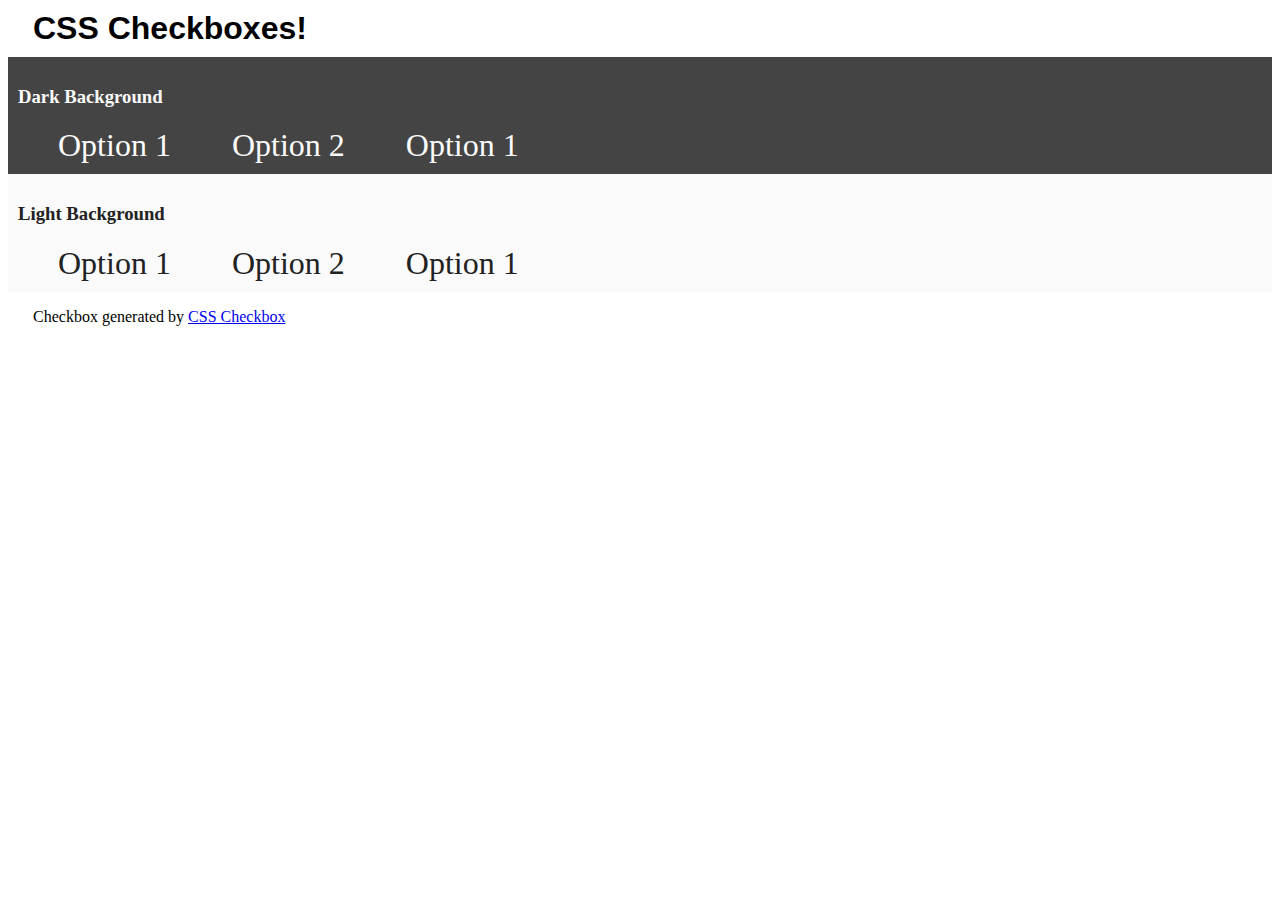
<file: CssCheckboxKit_1599246865727253/demo.html>
<!DOCTYPE html>
<html>
  <head>
    <meta http-equiv="content-type" content="text/html; charset=utf-8" />
    <title>CSS Checkbox Demo from CSSCheckbox.com</title>
    <link rel="stylesheet" href="style.css" />
    <style type="text/css">
      /*this is just to organize the demo checkboxes*/
      label {
        margin-right: 20px;
      }
    </style>
  </head>
  <body>
    <h1
      style="
        margin: 0;
        margin-top: 10px;
        padding: 0;
        padding-left: 25px;
        padding-bottom: 10px;
        font-family: sans-serif;
      "
    >
      CSS Checkboxes!
    </h1>
    <div style="background: #444; color: #fafafa; padding: 10px">
      <h3>Dark Background</h3>
      <table>
        <tr>
          <td>
            <input
              type="checkbox"
              name="checkboxG1"
              id="checkboxG1"
              class="css-checkbox"
            /><label for="checkboxG1" class="css-label">Option 1</label>
          </td>
          <td>
            <input
              type="checkbox"
              name="checkboxG2"
              id="checkboxG2"
              class="css-checkbox"
              checked="checked"
            /><label for="checkboxG2" class="css-label">Option 2</label>
          </td>
          <td>
            <input
              type="checkbox"
              name="checkboxG3"
              id="checkboxG3"
              class="css-checkbox"
            /><label for="checkboxG3" class="css-label">Option 1</label>
          </td>
        </tr>
      </table>
    </div>
    <div style="background: #fafafa; color: #222; padding: 10px">
      <h3>Light Background</h3>
      <table>
        <tr>
          <td>
            <input
              type="checkbox"
              name="checkboxG4"
              id="checkboxG4"
              class="css-checkbox"
            /><label for="checkboxG4" class="css-label">Option 1</label>
          </td>
          <td>
            <input
              type="checkbox"
              name="checkboxG5"
              id="checkboxG5"
              class="css-checkbox"
              checked="checked"
            /><label for="checkboxG5" class="css-label">Option 2</label>
          </td>
          <td>
            <input
              type="checkbox"
              name="checkboxG6"
              id="checkboxG6"
              class="css-checkbox"
            /><label for="checkboxG6" class="css-label">Option 1</label>
          </td>
        </tr>
      </table>
    </div>
    <p style="padding-left: 25px">
      Checkbox generated by <a href="http://csscheckbox.com">CSS Checkbox</a>
    </p>
  </body>
</html>
</file>
<file: CssCheckboxKit_1599246865727253/style.css>
input[type=checkbox].css-checkbox {
							position:absolute; z-index:-1000; left:-1000px; overflow: hidden; clip: rect(0 0 0 0); height:1px; width:1px; margin:-1px; padding:0; border:0;
						}

						input[type=checkbox].css-checkbox + label.css-label {
							padding-left:37px;
							height:32px; 
							display:inline-block;
							line-height:32px;
							background-repeat:no-repeat;
							background-position: 0 0;
							font-size:32px;
							vertical-align:middle;
							cursor:pointer;

						}

						input[type=checkbox].css-checkbox:checked + label.css-label {
							background-position: 0 -32px;
						}
						label.css-label {
				background-image:url(http://csscheckbox.com/checkboxes/u/csscheckbox_fa7459f6037795787b28ff07721b6822.png);
				-webkit-touch-callout: none;
				-webkit-user-select: none;
				-khtml-user-select: none;
				-moz-user-select: none;
				-ms-user-select: none;
				user-select: none;
			}
</file>
